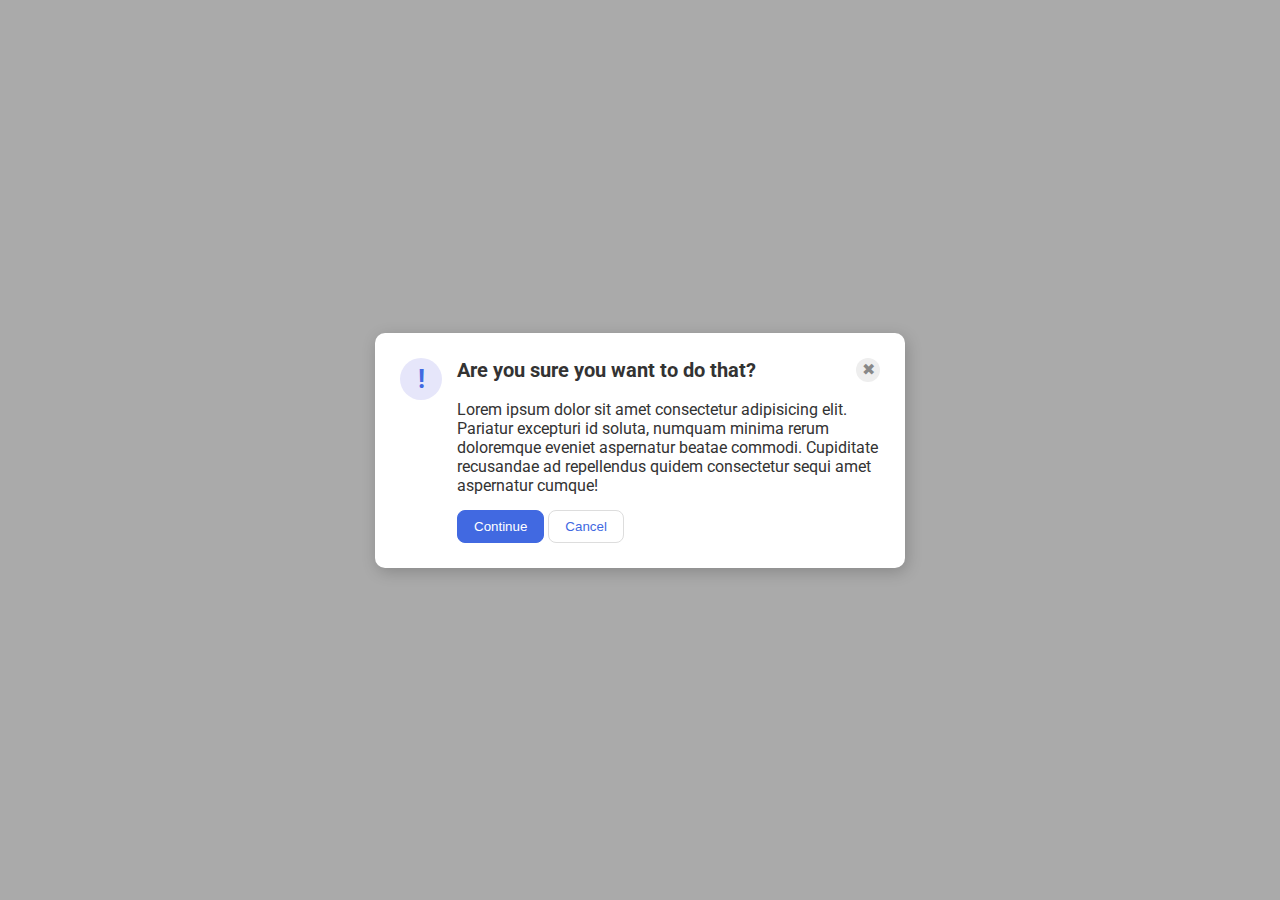
<file: flex/05-flex-modal/index.html>
<!DOCTYPE html>
<html lang="en">
  <head>
    <meta charset="UTF-8">
    <meta http-equiv="X-UA-Compatible" content="IE=edge">
    <meta name="viewport" content="width=device-width, initial-scale=1.0">
    <link rel="stylesheet" href="style.css">
    <title>Modal</title>
  </head>
  <body>
    <div class="modal">
      <div class="lunchbox">
        <div class="icon">!</div>
        <div class="header">Are you sure you want to do that?</div>
        <div class="close-button">✖</div>
      </div>
      <div class="text">Lorem ipsum dolor sit amet consectetur adipisicing elit. Pariatur excepturi id soluta, numquam minima rerum doloremque eveniet aspernatur beatae commodi. Cupiditate recusandae ad repellendus quidem consectetur sequi amet aspernatur cumque!</div>
      <button class="continue">Continue</button>
      <button class="cancel">Cancel</button>
    </div>
  </body>
</html>
</file>
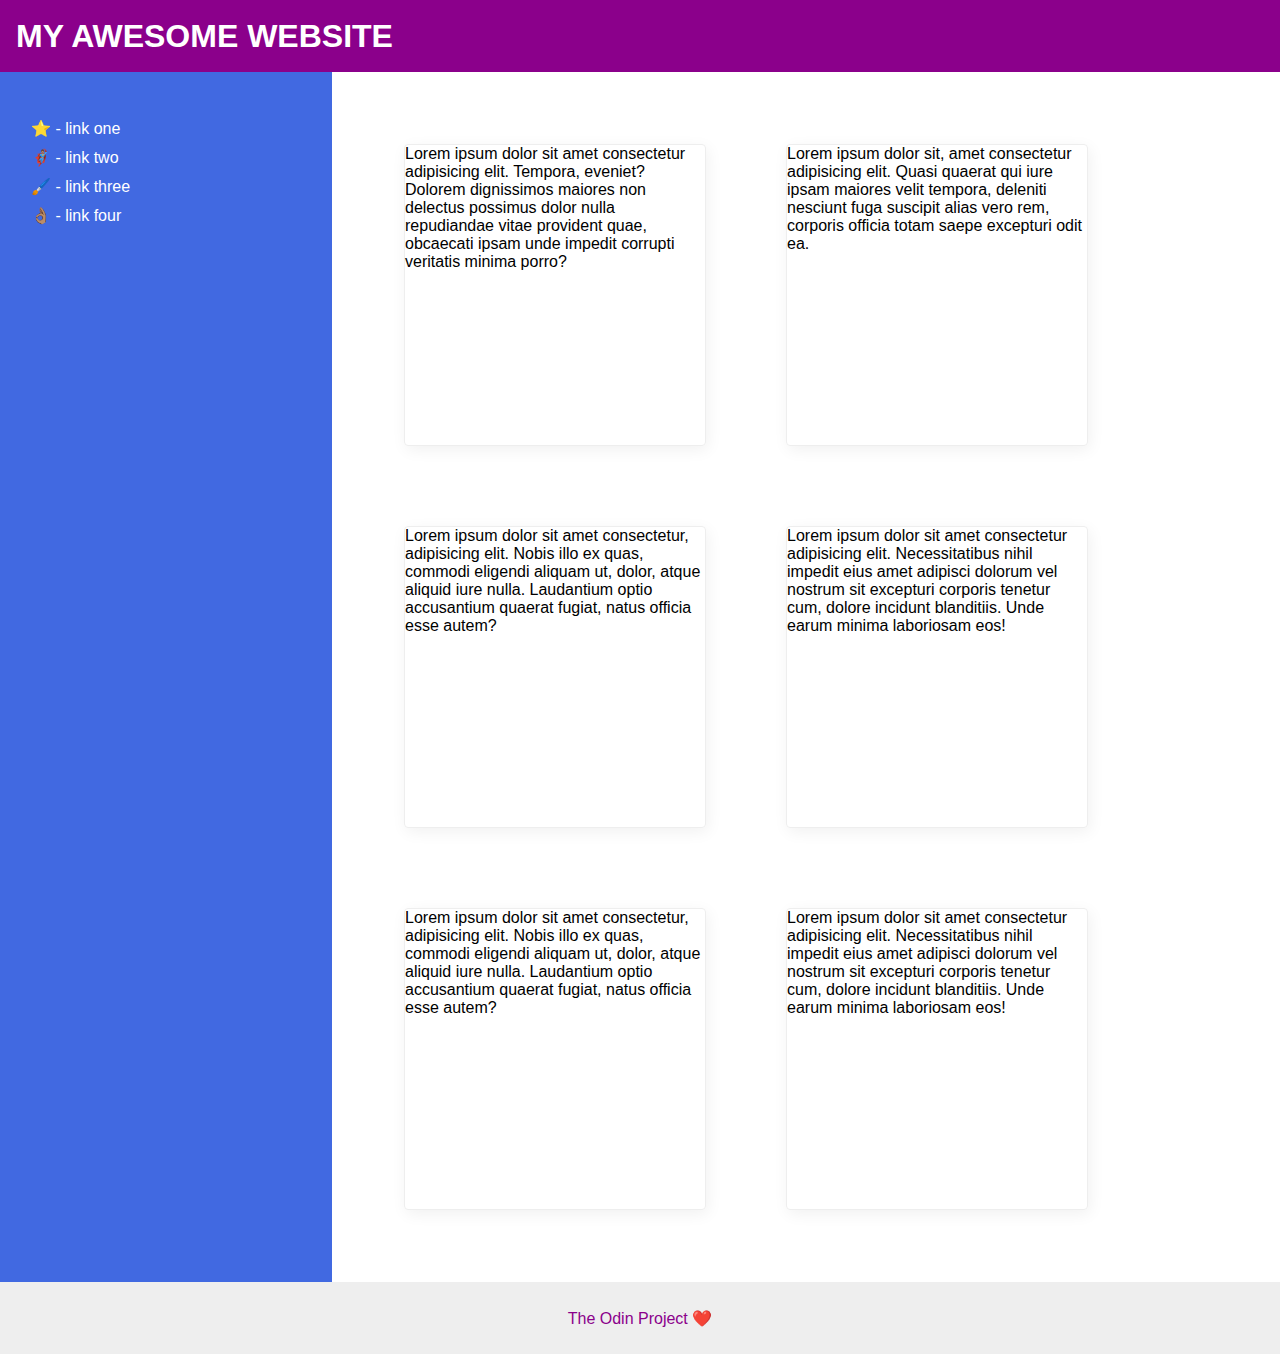
<file: flex/07-flex-layout-2/index.html>
<!DOCTYPE html>
<html lang="en">
  <head>
    <meta charset="UTF-8">
    <meta http-equiv="X-UA-Compatible" content="IE=edge">
    <meta name="viewport" content="width=device-width, initial-scale=1.0">
    <title>The Holy Grail</title>
    <link rel="stylesheet" href="style.css">
  </head>
  <body>
    <div class="header">
      MY AWESOME WEBSITE
    </div>
    
    <div class="lunchbox">   
      <div class="sidebar">
        <ul>
          <li><a href="#">⭐ - link one</a></li>
          <li><a href="#">🦸🏽‍♂️ - link two</a></li>
          <li><a href="#">🖌️ - link three</a></li>
          <li><a href="#">👌🏽 - link four</a></li>
        </ul>
      </div>
      <div class="cards">
        <div class="card">Lorem ipsum dolor sit amet consectetur adipisicing elit. Tempora, eveniet? Dolorem dignissimos maiores non delectus possimus dolor nulla repudiandae vitae provident quae, obcaecati ipsam unde impedit corrupti veritatis minima porro?</div>
        <div class="card">Lorem ipsum dolor sit, amet consectetur adipisicing elit. Quasi quaerat qui iure ipsam maiores velit tempora, deleniti nesciunt fuga suscipit alias vero rem, corporis officia totam saepe excepturi odit ea.</div>
        <div class="card">Lorem ipsum dolor sit amet consectetur, adipisicing elit. Nobis illo ex quas, commodi eligendi aliquam ut, dolor, atque aliquid iure nulla. Laudantium optio accusantium quaerat fugiat, natus officia esse autem?</div>
        <div class="card">Lorem ipsum dolor sit amet consectetur adipisicing elit. Necessitatibus nihil impedit eius amet adipisci dolorum vel nostrum sit excepturi corporis tenetur cum, dolore incidunt blanditiis. Unde earum minima laboriosam eos!</div>
        <div class="card">Lorem ipsum dolor sit amet consectetur, adipisicing elit. Nobis illo ex quas, commodi eligendi aliquam ut, dolor, atque aliquid iure nulla. Laudantium optio accusantium quaerat fugiat, natus officia esse autem?</div>
        <div class="card">Lorem ipsum dolor sit amet consectetur adipisicing elit. Necessitatibus nihil impedit eius amet adipisci dolorum vel nostrum sit excepturi corporis tenetur cum, dolore incidunt blanditiis. Unde earum minima laboriosam eos!</div>
      </div>
    </div>

    <div class="footer">
      The Odin Project ❤️
    </div>
  </body>
</html>
</file>
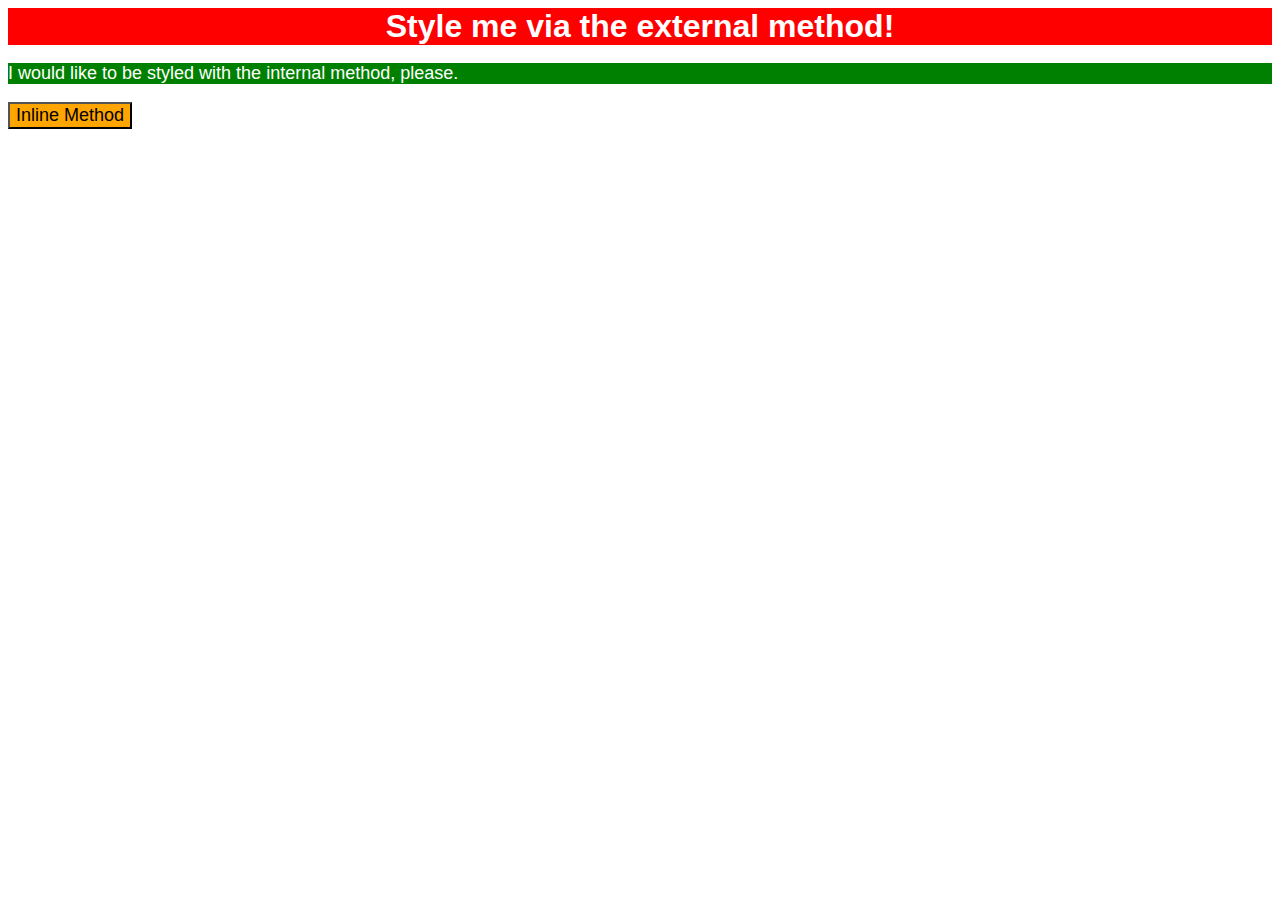
<file: foundations/01-css-methods/index.html>
<!DOCTYPE html>
<html lang="en">
  <head>
    <meta charset="UTF-8">
    <meta http-equiv="X-UA-Compatible" content="IE=edge">
    <meta name="viewport" content="width=device-width, initial-scale=1.0">
    <link rel="stylesheet" href="styles.css">
    <title>Methods for Adding CSS</title>

    <style>
      p {
        background-color: green;
        color: white;
        font-size:18px;
      }

      *{
        font-family: arial, sans-serif;
      }
    </style>

  </head>
  <body>
    <div>Style me via the external method!</div>
    <p>I would like to be styled with the internal method, please.</p>
    <button style="background-color: orange; font-size:18px">Inline Method</button>
  </body>
</html>
</file>
<file: flex/05-flex-modal/style.css>
@import url('https://fonts.googleapis.com/css2?family=Roboto:wght@400;700&display=swap');

html, body {
  height: 100%;
}

body {
  font-family: Roboto, sans-serif;
  margin: 0;
  background: #aaa;
  color: #333;
  /* I'll give you this one for free lol */
  display: flex;
  align-items: center;
  justify-content: center;
}

.modal {
  background: white;
  width: 480px;
  border-radius: 10px;
  box-shadow: 2px 4px 16px rgba(0,0,0,.2);
  padding: 25px;
}

.icon {
  color: royalblue;
  font-size: 26px;
  font-weight: 700;
  background: lavender;
  width: 42px;
  height: 42px;
  border-radius: 50%;
  display: flex;
  align-items: center;
  justify-content: center;
}

.close-button {
  background: #eee;
  border-radius: 50%;
  color: #888;
  font-weight: 400;
  font-size: 16px;
  height: 24px;
  width: 24px;
  display: flex;
  align-items: center;
  justify-content: center;
  margin-left: auto;
}

button {
  padding: 8px 16px;
  border-radius: 8px;
}

button.continue {
  background: royalblue;
  border: 1px solid royalblue;
  color: white;
  margin-left: 57px;
}

button.cancel {
  background: white;
  border: 1px solid #ddd;
  color: royalblue;
}

.lunchbox {
  display: flex;
  gap: 15px;
}

.header {
  font-size: 20px;
  font-weight: bold;
}

.text {
  margin-left: 57px;
  margin-bottom: 15px;
}
</file>
<file: flex/07-flex-layout-2/style.css>
body {
  font-family: -apple-system, BlinkMacSystemFont, 'Segoe UI', Roboto, Oxygen, Ubuntu, Cantarell, 'Open Sans', 'Helvetica Neue', sans-serif;
  margin: 0;
  min-height: 100vh;
  display: flex;
  flex-direction: column;
}

.header {
  height: 72px;
  background: darkmagenta;
  color: white;
  font-weight: 900;
  font-size: 32px;
  display:flex;
  align-items: center;
  padding-left: 16px;
}

.footer {
  height: 72px;
  background: #eee;
  color: darkmagenta;
  display: flex;
  justify-content: center;
  align-items: center;
}

.sidebar {
  width: 300px;
  background: royalblue;
  display: flex;
  flex-shrink: 0;
  padding: 16px;
}

.card {
  border: 1px solid #eee;
  box-shadow: 2px 4px 16px rgba(0,0,0,.06);
  border-radius: 4px;
  width: 300px;
  height: 300px;
  margin: 40px;
}

a {
  text-decoration: none;
  color: white;
}

ul {
  list-style-type: none;
  padding: 5px;
}

li {
  margin: 10px;
}

.lunchbox {
  display: flex;
  flex-grow: 4;
}

.cards {
  display: flex;
  flex-wrap: wrap;
  padding: 32px;
}
</file>
<file: foundations/01-css-methods/styles.css>
div {
    color: white;
    background-color: red;
    font-size: 32px;
    text-align: center;
    font-weight: bold;
}
</file>
